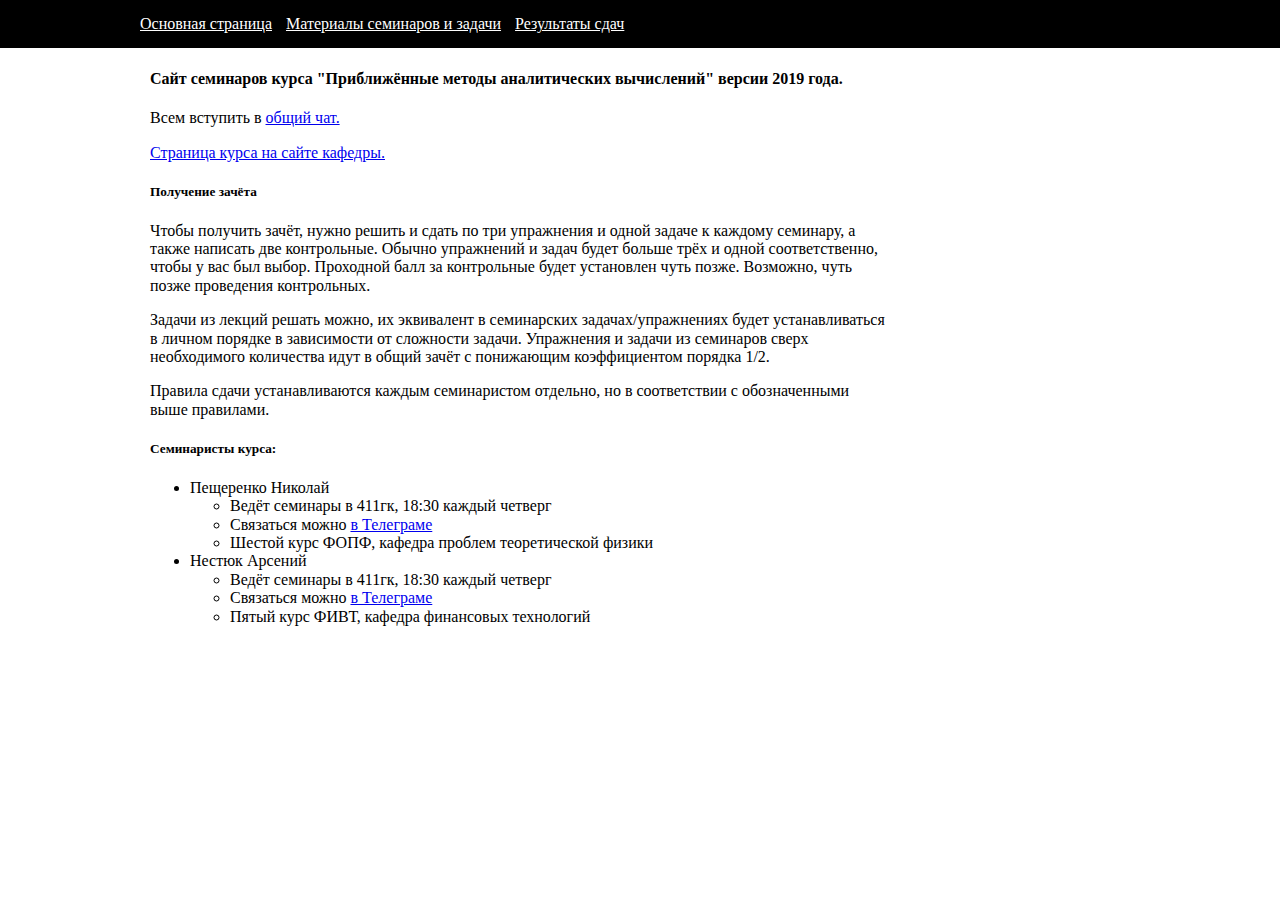
<file: index.html>
<!DOCTYPE html>
<html lang='en'>
<head>
	<title>Приближённые методы аналитических вычислений 2019</title>
	<link rel='stylesheet' href='assets/base.css'>
        <link rel='stylesheet' href='assets/normalize.css'>
</head>

<body>
	<div class='header'>
	<ul class='header-list'>
		<li class='header-mobile'>Menu</li>
		<li id='header-mobile-icon' class='header-mobile header-mobile-right'>&#9776;</li>
		<li><a href='index.html'>Основная страница</a></li>
                <li><a href='tasks.html'>Материалы семинаров и задачи</a></li>
		<li><a href='results.html'>Результаты сдач</a></li>
	</ul>
	</div>
	
	<div id="layout">
		<div id="content">
                    <h4>Сайт семинаров курса "Приближённые методы аналитических вычислений" версии 2019 года.</h4>
                    <p>Всем вступить в <a href='https://t.me/joinchat/D3HGJxR_ALB3oKg7BtGbFQ'>общий чат.</a></p>
                    <p><a href='http://chair.itp.ac.ru/index.php?sub=curriculum%2FapproxMethodsAnalitCalc&year=2019&sem=2&lang=ru'>Страница курса на сайте кафедры.</a></p>
                    <h5>Получение зачёта</h5>
                    <p>Чтобы получить зачёт, нужно решить и сдать по три упражнения и одной задаче к каждому семинару, а также написать две контрольные. Обычно упражнений и задач будет больше трёх и одной соответственно, чтобы у вас был выбор. Проходной балл за контрольные будет установлен чуть позже. Возможно, чуть позже проведения контрольных.</p>
                    <p>Задачи из лекций решать можно, их эквивалент в семинарских задачах/упражнениях будет устанавливаться в личном порядке в зависимости от сложности задачи. Упражнения и задачи из семинаров сверх необходимого количества идут в общий зачёт с понижающим коэффициентом порядка 1/2.</p>
                    <p>Правила сдачи устанавливаются каждым семинаристом отдельно, но в соответствии с обозначенными выше правилами.</p>
                    <h5>Семинаристы курса:</h5>
                    <ul>
                        <li>Пещеренко Николай <br />
                            <ul>
                                <li>Ведёт семинары в 411гк, 18:30 каждый четверг</li>
                                <li>Связаться можно <a href='https://t.me/pesh_nik'>в Телеграме</a></li>
                                <li>Шестой курс ФОПФ, кафедра проблем теоретической физики</li>
                            </ul>
                        </li>
                        <li>Нестюк Арсений<br />
                            <ul>
                                <li>Ведёт семинары в 411гк, 18:30 каждый четверг</li>
                                <li>Связаться можно <a href='https://t.me/DeramerC'>в Телеграме</a></li>
                                <li>Пятый курс ФИВТ, кафедра финансовых технологий</li>
                            </ul>
                        </li>
                    </ul>
		</div>

	</div>
</body>
</html>
</file>
<file: assets/base.css>
body {
	margin: 0;
}

p {
	overflow-wrap: break-word;
}

a:visited {
	color: blue;
}

#layout {
	margin: 8px;
	max-width: 1000px;
	margin-left: auto;
	margin-right: auto;
	position: relative;
}

#sidebar {
	width: 200px;
	position: absolute;
	right: 5px;
	top: 0px;
	margin: 5px;
}

#sidebar p {
	margin-top: 0px;
}

#content {
	max-width: 800px;
	margin-right: 250px;
	margin-left: 10px;
}

#footer {
	/*position: fixed;
	bottom: 0px;
	width: 100%;
	box-sizing: border-box;
	*/
	display: none;
	background: black;
	color: white;
	padding: 10px 15px;
	margin: 0px;
}

.header {
	background: black;
	color: white;
	padding: 10px 15px;
	margin: 0px;
}

.header-list {
	margin: 5px 0px;
	max-width: 1000px;
	margin-left: auto;
	margin-right: auto;
	padding-left: 0px;
}

.header {
	list-style: none;
}

.header li {
	display: inline;
	padding-right: 10px;
}

.header .header-mobile {
	display: none;
}

.header .header-mobile-right {
	float: right;
}

.header .header-user {
	float: right;
	padding-right: 0px;
	padding-left: 15px;
}

.header li a {
	color: white;
}

.header li a:visited {
	color: white;
}

.header li a:hover {
	color: gray;
}

.header .header-avatar img {
	position: relative;
	width: 33px;
	height: 33px;
	bottom: 7px;
	left: 5px;
}

.footer-devs {
	margin: 5px;
}

.sidebar-timestamp {
	display: none;
}

.sidebar-element p {
	margin: 0px;
}

.sidebar-element + .sidebar-element {
	margin-top: 20px;
}

.sidebar-element:last-child {
	margin-bottom: 10px;
}

.sidebar-element .sidebar-element-meta {
	font-size: 11px;
	margin-bottom: 2px;
}

#materials-ul {
    list-style-type: none;
}

#materials-ul > li {
    background-color: #a3a3a3;
    padding: 5px;
    border: 2px black;
    margin: 5px;
}

.arrow-down {
  width: 0; 
  height: 0; 
  border-left: 5px solid transparent;
  border-right: 5px solid transparent;
  border-top: 5px solid black;
  position: relative;
  top: 10px;
}

#materials-ul > li > a {
    color: black;
    text-decoration: none;
    font-weight: bold;
}

@media screen and (max-width: 640px) {
	.header li {
		display: none;
	}

	.header li.header-show {
		display: block;
		float: none;
		padding: 5px;
	}
/*
	.header li:last-child {
		padding-bottom: 0px;
	}
*/
	.header .header-mobile {
	       padding: 5px;
       }	       

	.header .header-mobile {
		display: inline-block;
	}

	#header-mobile-icon {
		cursor: pointer;
	}

	#sidebar {
		position: static;
		width: auto;
	}

	#content {
		margin-right: 10px;
	}
}
</file>
